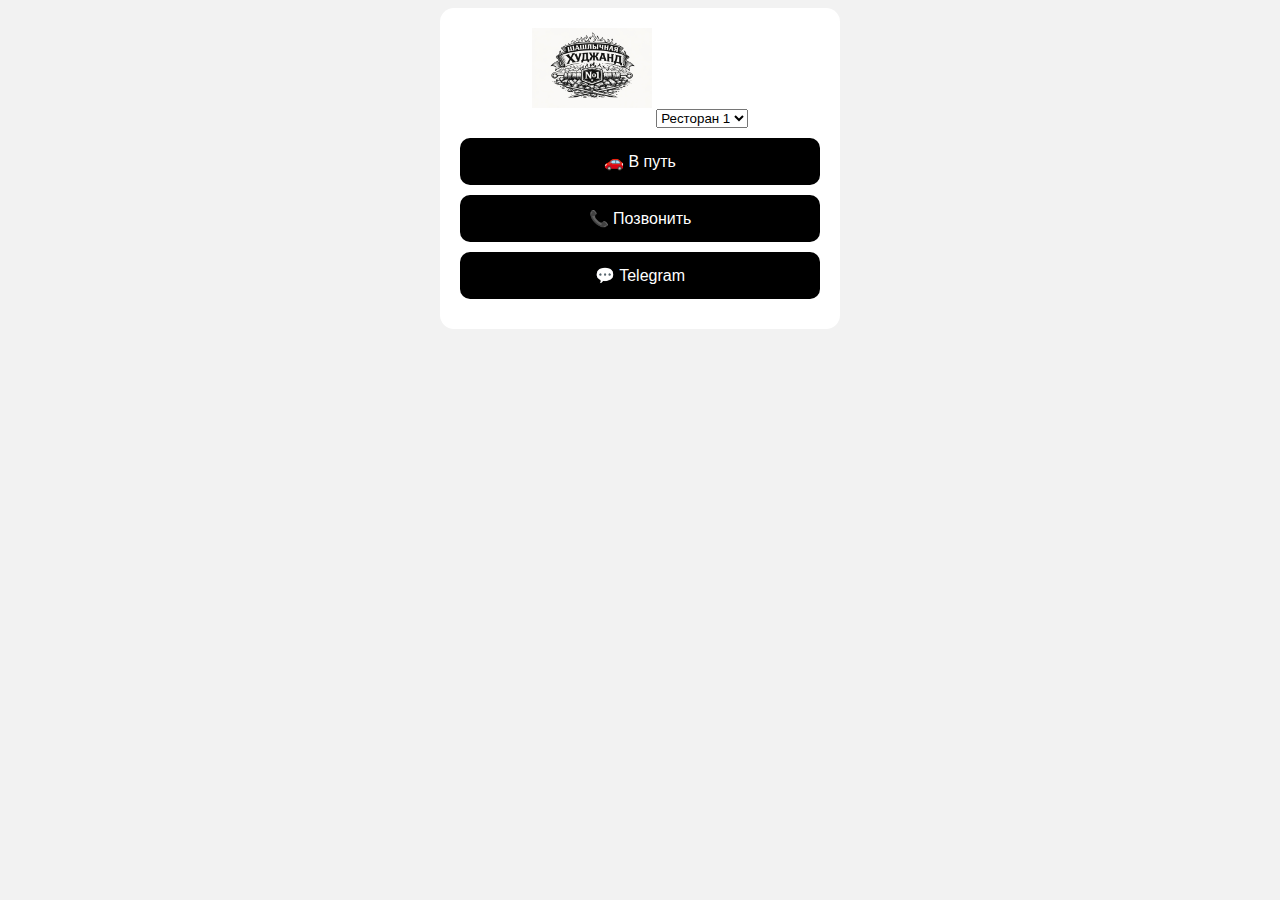
<file: index.html>
<!DOCTYPE html>
<html lang="ru">
<head>
<meta charset="UTF-8">
<meta name="viewport" content="width=device-width, initial-scale=1.0">
<title>Наши рестораны</title>
<link rel="stylesheet" href="style.css">
</head>
<body>

<div class="card">
  <img src="logo.jpg" class="logo">

  <select id="restaurantSelect"></select>

  <a id="routeBtn" class="btn">🚗 В путь</a>
  <a id="callBtn" class="btn">📞 Позвонить</a>
  <a id="tgBtn" class="btn">💬 Telegram</a>
</div>

<script src="data.js"></script>
<script src="script.js"></script>
</body>
</html>
</file>
<file: style.css>
body {
  background:#f2f2f2;
  font-family:sans-serif;
}
.card {
  max-width:360px;
  margin:auto;
  background:white;
  padding:20px;
  border-radius:14px;
  text-align:center;
}
.btn, button {
  display:block;
  margin:10px 0;
  padding:14px;
  background:#000;
  color:white;
  text-decoration:none;
  border-radius:10px;
}
.logo {
  width:120px;
  margin-bottom:15px;
}
.modal {
  position:fixed;
  inset:0;
  background:#fff;
  display:none;
}
.modal div {
  padding:15px;
  border-bottom:1px solid #ddd;
}
</file>
